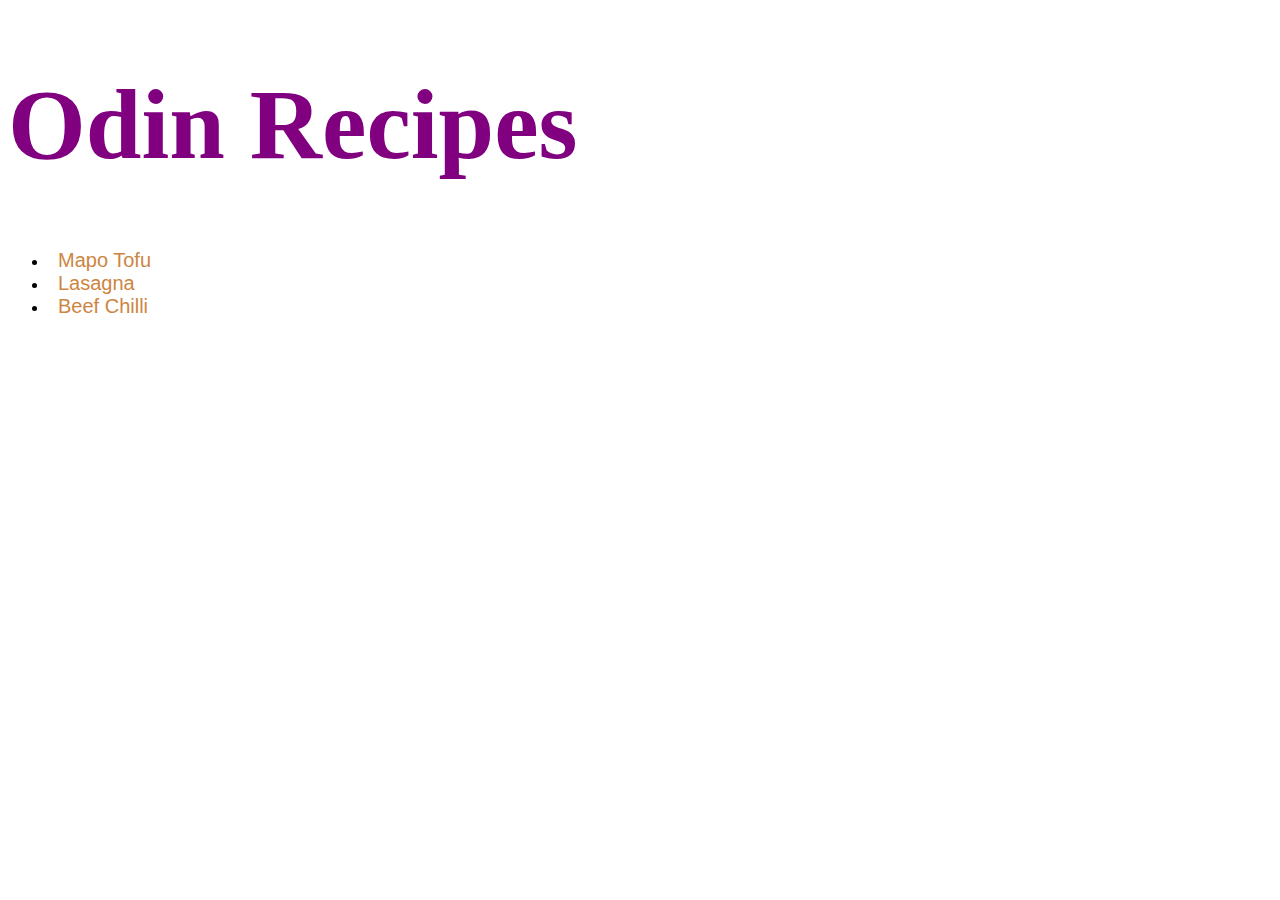
<file: index.html>
<!DOCTYPE html>
<html lang="en">
    <head>
        <meta charset="UTF-8">
        <title>Odin Recipes</title>
        <link rel="stylesheet" href="style.css">
    </head>
    <body>
        <h1>Odin Recipes</h1>
        <ul>
            <li><a href="recipes/mapo_tofu.html">Mapo Tofu</a></li>
            <li><a href="recipes/lasagna.html">Lasagna</a></li>
            <li><a href="recipes/beef_chilli.html">Beef Chilli</a></li>
        </ul>    
    </body>
</html>
</file>
<file: style.css>
h1 {
    font-size: 100px;
    color: purple;
    font-family: Georgia, 'Times New Roman', Times, serif;
}
ul li a {
    font-size: 20px;
    font-family: Impact, Haettenschweiler, 'Arial Narrow Bold', sans-serif;
    padding: 10px;
    color: peru;
    text-decoration: none;

}

ul li a:hover {
    color: darkcyan;
}
</file>
